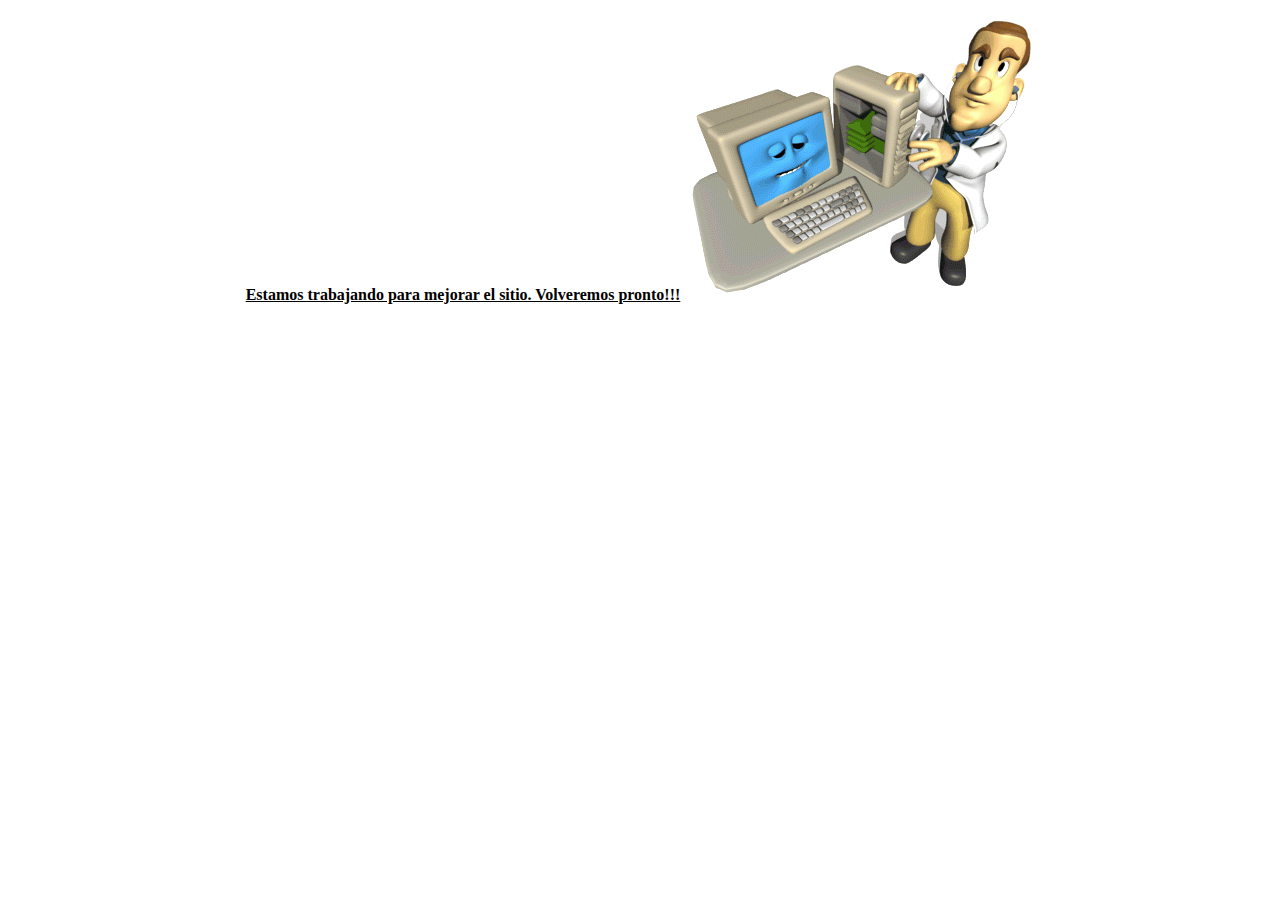
<file: Volveremos/index.html>
<html>
 <head>
 	<title>Volveremos pronto</title>
 </head>
 <body>
 
 <div align="center">
 	<span><b><u>Estamos trabajando para mejorar el sitio. Volveremos pronto!!!</u></b>
 	</span>
 	<img src="Volveremos.jpg">
 </div>
 </body>

</html>
</file>
